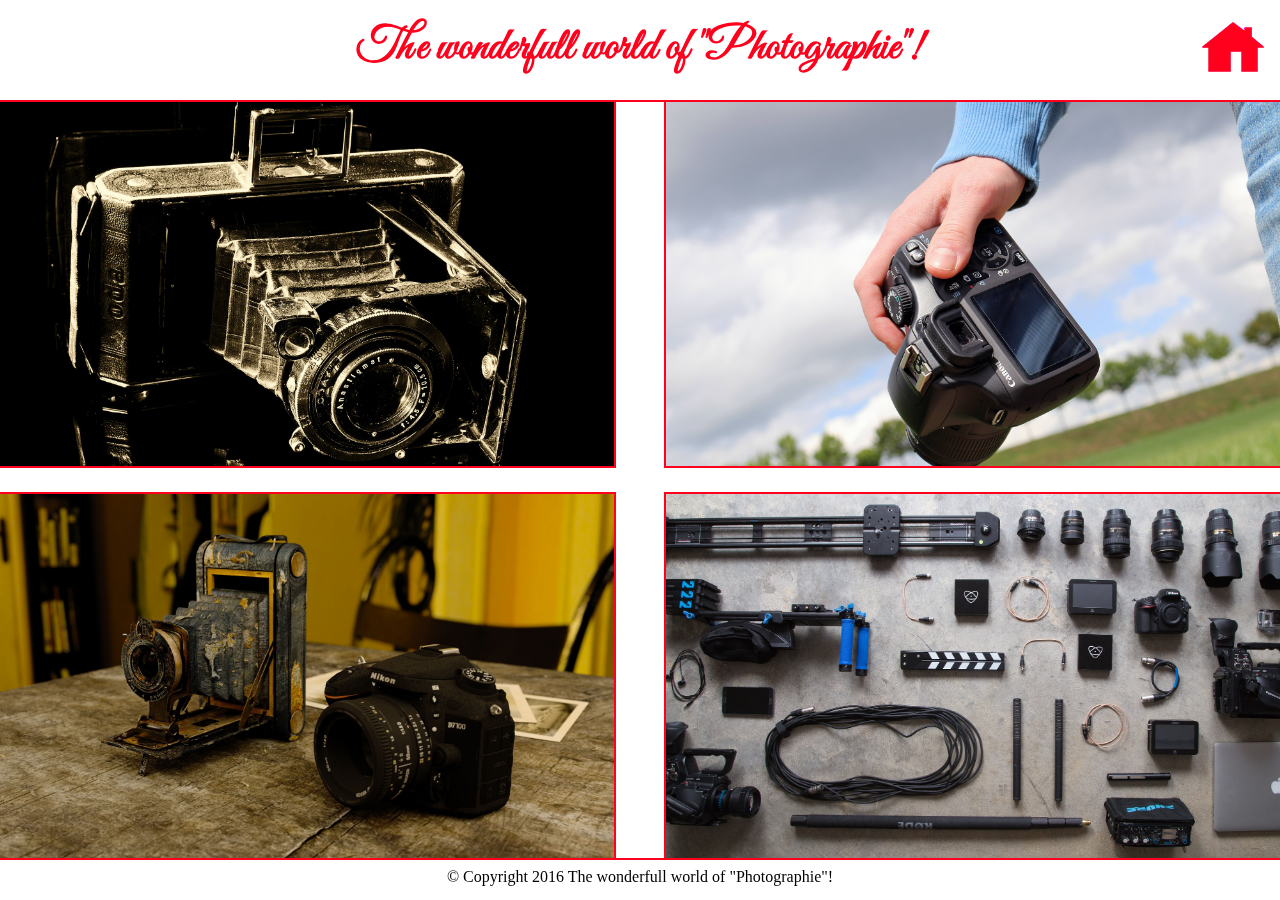
<file: index.html>
<!DOCTYPE html>
<html>
    <head>
        <meta charset="utf-8">
        <link rel="stylesheet" href="css/base.css" media="screen" title="no title" charset="utf-8">
        <meta name="viewport" content="width=device-width, initial-scale=1">
        <link href='https://fonts.googleapis.com/css?family=Great+Vibes|Nixie+One' rel='stylesheet' type='text/css'>
        <!--[if lt IE9]>
			<script src="http://html5shiv.googlecode.com/svn/trunk/html5.js"></script>
		<![endif]-->
        <title>Template1</title>
    </head>
    <body>
        <div id="page">
            <header>
                <div id="header">
                    <div class="leTitre">
                        <h1>The wonderfull world of "Photographie"!</h1>
                        <div id="home">
                        </div>
                    </div>
                </div>
            </header>
            <div class="center">
                <section id="topLeft">
                    <div class="histoir">
                    </div>
                        <div class="bgTL">
                                <div class="title">
                                    <h2 class="">l'histoire de la photographie</h2>
                                </div>
                                <img src="image/cameraV2.jpg" alt="" class="TLimgR"/>
                                    <p>Sed nunc risus, tincidunt vitae placerat sit amet, ultrices at lorem. Duis et dui vitae lorem volutpat faucibus. Vestibulum dictum dui eget sem dignissim varius. Nullam laoreet risus sit amet purus vestibulum a interdum nulla venenatis. Aliquam convallis adipiscing malesuada.
                                        Quisque felis diam, tincidunt sed molestie ac, pellentesque in diam. Aenean est arcu, condimentum quis mattis non, tempus sed turpis. Nullam nisl eros, iaculis vitae dignissim id, pharetra ut lectus. Ut blandit, mauris vitae ultricies consequat, dui nunc faucibus dolor,
                                        et euismod ipsum ante eget quam.Sed nunc risus, tincidunt vitae placerat sit amet, ultrices at lorem. Duis et dui vitae lorem volutpat faucibus. Vestibulum dictum dui eget sem dignissim varius. Nullam laoreet risus sit amet purus vestibulum a interdum nulla venenatis. Aliquam convallis adipiscing malesuada.
                                        Quisque felis diam, tincidunt sed molestie ac, pellentesque in diam. Aenean est arcu, condimentum quis mattis non, tempus sed turpis. Nullam nisl eros, iaculis vitae dignissim id, pharetra ut lectus. Ut blandit, mauris vitae ultricies consequat, dui nunc faucibus dolor,
                                        et euismod ipsum ante eget quam. Ut ligula tortor, interdum sit amet aliquam et, rutrum sodales lacus.</p>
                                <img src="image/cameraV3.jpg" alt="" class="TLimgL"/>
                                    <p>Sed nunc risus, tincidunt vitae placerat sit amet, ultrices at lorem. Duis et dui vitae lorem volutpat faucibus. Vestibulum dictum dui eget sem dignissim varius. Nullam laoreet risus sit amet purus vestibulum a interdum nulla venenatis. Aliquam convallis adipiscing malesuada.
                                        Quisque felis diam, tincidunt sed molestie ac, pellentesque in diam. Aenean est arcu, condimentum quis mattis non, tempus sed turpis. Nullam nisl eros, iaculis vitae dignissim id, pharetra ut lectus. Ut blandit, mauris vitae ultricies consequat, dui nunc faucibus dolor,
                                        et euismod ipsum ante eget quam.Sed nunc risus, tincidunt vitae placerat sit amet, ultrices at lorem. Duis et dui vitae lorem volutpat faucibus. Vestibulum dictum dui eget sem dignissim varius. Nullam laoreet risus sit amet purus vestibulum a interdum nulla venenatis. Aliquam convallis adipiscing malesuada.
                                        Quisque felis diam, tincidunt sed molestie ac, pellentesque in diam. Aenean est arcu, condimentum quis mattis non, tempus sed turpis. Nullam nisl eros, iaculis vitae dignissim id, pharetra ut lectus. Ut blandit, mauris vitae ultricies consequat, dui nunc faucibus dolor,
                                        et euismod ipsum ante eget quam. Ut ligula tortor, interdum sit amet aliquam et, rutrum sodales lacus.</p>
                                <img src="image/cameraV4.jpg" alt="" class="TLimgR"/>
                                    <p>Sed nunc risus, tincidunt vitae placerat sit amet, ultrices at lorem. Duis et dui vitae lorem volutpat faucibus. Vestibulum dictum dui eget sem dignissim varius. Nullam laoreet risus sit amet purus vestibulum a interdum nulla venenatis. Aliquam convallis adipiscing malesuada.
                                        Quisque felis diam, tincidunt sed molestie ac, pellentesque in diam. Aenean est arcu, condimentum quis mattis non, tempus sed turpis. Nullam nisl eros, iaculis vitae dignissim id, pharetra ut lectus. Ut blandit, mauris vitae ultricies consequat, dui nunc faucibus dolor,
                                        et euismod ipsum ante eget quam. Ut ligula tortor, interdum sit amet aliquam et, rutrum sodales lacus.</p>
                        </div>
                </section>
                <section id="topRight">
                    <div class="paysage">
                    </div>
                        <div class="bgTR">
                            <div class="title">
                            <h2>la photographie de paysage</h2>
                            </div>
                            <p>Sed nunc risus, tincidunt vitae placerat sit amet, ultrices at lorem. Duis et dui vitae lorem volutpat faucibus. Vestibulum dictum dui eget sem dignissim varius. Nullam laoreet risus sit amet purus vestibulum a interdum nulla venenatis. Aliquam convallis adipiscing malesuada.
                                Quisque felis diam, tincidunt sed molestie ac, pellentesque in diam. Aenean est arcu, condimentum quis mattis non, tempus sed turpis. Nullam nisl eros, iaculis vitae dignissim id, pharetra ut lectus. Ut blandit, mauris vitae ultricies consequat, dui nunc faucibus dolor,
                                et euismod ipsum ante eget quam. Ut ligula tortor, interdum sit amet aliquam et, rutrum sodales lacus.
                                Sed nunc risus, tincidunt vitae placerat sit amet, ultrices at lorem. Duis et dui vitae lorem volutpat faucibus. Vestibulum dictum dui eget sem dignissim varius. Nullam laoreet risus sit amet purus vestibulum a interdum nulla venenatis. Aliquam convallis adipiscing malesuada.
                                Quisque felis diam, tincidunt sed molestie ac, pellentesque in diam. Aenean est arcu, condimentum quis mattis non, tempus sed turpis. Nullam nisl eros, iaculis vitae dignissim id, pharetra ut lectus. Ut blandit, mauris vitae ultricies consequat, dui nunc faucibus dolor,
                                et euismod ipsum ante eget quam. Ut ligula tortor, interdum sit amet aliquam et, rutrum sodales lacus.</p>
                            <div class="title">
                            <img src="image/cameraPaysage1.jpg" alt="" class="TRimg"/>
                            </div>
                            <p>Sed nunc risus, tincidunt vitae placerat sit amet, ultrices at lorem. Duis et dui vitae lorem volutpat faucibus. Vestibulum dictum dui eget sem dignissim varius. Nullam laoreet risus sit amet purus vestibulum a interdum nulla venenatis. Aliquam convallis adipiscing malesuada.
                                Quisque felis diam, tincidunt sed molestie ac, pellentesque in diam. Aenean est arcu, condimentum quis mattis non, tempus sed turpis. Nullam nisl eros, iaculis vitae dignissim id, pharetra ut lectus. Ut blandit, mauris vitae ultricies consequat, dui nunc faucibus dolor,
                                et euismod ipsum ante eget quam. Ut ligula tortor, interdum sit amet aliquam et, rutrum sodales lacus.
                                Sed nunc risus, tincidunt vitae placerat sit amet, interdum sit amet aliquam et, rutrum sodales lacus.</p>
                            <div class="title">
                            <img src="image/cameraPaysage2.jpg" alt="" class="TRimg"/>
                            </div>
                            <p>Sed nunc risus, tincidunt vitae placerat sit amet, ultrices at lorem. Duis et dui vitae lorem volutpat faucibus. Vestibulum dictum dui eget sem dignissim varius. Nullam laoreet risus sit amet purus vestibulum a interdum nulla venenatis. Aliquam convallis adipiscing malesuada.</p>
                        </div>
                </section>
                <section id="bottomLeft">
                    <div class="today">
                    </div>
                        <div class="bgBL">
                            <div class="title">
                            <h2>photographie d'aujourd'hui</h2>
                            <h3>Cellphones</h3>
                            </div>
                            <img src="image/cellphone1.jpg" alt="" class="cellphone1" />
                            <p>Sed nunc risus, tincidunt vitae placerat sit amet, ultrices at lorem. Duis et dui vitae lorem volutpat faucibus. Vestibulum dictum dui eget sem dignissim varius. Nullam laoreet risus sit amet purus vestibulum a interdum nulla venenatis. Aliquam convallis adipiscing malesuada.
                                Quisque felis diam, tincidunt sed molestie ac, pellentesque in diam. Aenean est arcu, condimentum quis mattis non, tempus sed turpis. Nullam nisl eros, iaculis vitae dignissim id, pharetra ut lectus. Ut blandit, mauris vitae ultricies consequat, dui nunc faucibus dolor,
                                et euismod ipsum ante eget quam. Ut ligula tortor, interdum sit amet aliquam et, rutrum sodales lacus.
                                Sed nunc risus, tincidunt vitae placerat sit amet, interdum sit amet aliquam et, rutrum sodales lacus.</p>
                            <img src="image/cellphone2.jpg" alt="" class="cellphone2" />
                            <p>Sed nunc risus, tincidunt vitae placerat sit amet, ultrices at lorem. Duis et dui vitae lorem volutpat faucibus. Vestibulum dictum dui eget sem dignissim varius. Nullam laoreet risus sit amet purus vestibulum a interdum nulla venenatis. Aliquam convallis adipiscing malesuada.
                                Quisque felis diam, tincidunt sed molestie ac, pellentesque in diam. Aenean est arcu, condimentum quis mattis non, tempus sed turpis. Nullam nisl eros, iaculis vitae dignissim id, pharetra ut lectus. Ut blandit, mauris vitae ultricies consequat, dui nunc faucibus dolor,
                                et euismod ipsum ante eget quam. Ut ligula tortor, interdum sit amet aliquam et, rutrum sodales lacus.
                                Sed nunc risus, tincidunt vitae placerat sit amet, interdum sit amet aliquam et, rutrum sodales lacus.</p>
                            <div class="title">
                            <h3>GoPro</h3>
                            </div>
                            <img src="image/gopro1.jpg" alt="" class="gopro" />
                            <p>Sed nunc risus, tincidunt vitae placerat sit amet, ultrices at lorem. Duis et dui vitae lorem volutpat faucibus. Vestibulum dictum dui eget sem dignissim varius. Nullam laoreet risus sit amet purus vestibulum a interdum nulla venenatis. Aliquam convallis adipiscing malesuada.
                                Quisque felis diam, tincidunt sed molestie ac, pellentesque in diam. Aenean est arcu, condimentum quis mattis non, tempus sed turpis. Nullam nisl eros, iaculis vitae dignissim id, pharetra ut lectus. Ut blandit, mauris vitae ultricies consequat, dui nunc faucibus dolor,
                                et euismod ipsum ante eget quam. Ut ligula tortor, interdum sit amet aliquam et, rutrum sodales lacus.
                                Sed nunc risus, tincidunt vitae placerat sit amet, interdum sit amet aliquam et, rutrum sodales lacus.</p>
                            <div class="title">
                            <h3>Drone</h3>
                            </div>
                            <img src="image/droneUp.jpg" alt="" class="droneUp" />
                            <p>Sed nunc risus, tincidunt vitae placerat sit amet, ultrices at lorem. Duis et dui vitae lorem volutpat faucibus. Vestibulum dictum dui eget sem dignissim varius. Nullam laoreet risus sit amet purus vestibulum a interdum nulla venenatis. Aliquam convallis adipiscing malesuada.
                                Quisque felis diam, tincidunt sed molestie ac, pellentesque in diam. Aenean est arcu, condimentum quis mattis non, tempus sed turpis. Nullam nisl eros, iaculis vitae dignissim id, pharetra ut lectus. Ut blandit, mauris vitae ultricies consequat, dui nunc faucibus dolor,
                                et euismod ipsum ante eget quam. Ut ligula tortor, interdum sit amet aliquam et, rutrum sodales lacus.
                                Sed nunc risus, tincidunt vitae placerat sit amet, ultrices at lorem. Duis et dui vitae lorem volutpat faucibus. Vestibulum dictum dui eget sem dignissim varius. Nullam laoreet risus sit amet purus vestibulum a interdum nulla venenatis. Aliquam convallis adipiscing malesuada.
                                Quisque felis diam, tincidunt sed molestie ac, pellentesque in diam. Aenean est arcu, condimentum quis mattis non, tempus sed turpis. Nullam nisl eros, iaculis vitae dignissim id, pharetra ut lectus. Ut blandit, mauris vitae ultricies consequat, dui nunc faucibus dolor,
                                et euismod ipsum ante eget quam. Ut ligula tortor, interdum sit amet aliquam et, rutrum sodales lacus.
                                Sed nunc risus, tincidunt vitae placerat sit amet, interdum sit amet aliquam et, rutrum sodales lacus.</p>
                            <img src="image/droneDown.jpg" alt="" class="droneDown" />
                            <p>Sed nunc risus, tincidunt vitae placerat sit amet, ultrices at lorem. Duis et dui vitae lorem volutpat faucibus. Vestibulum dictum dui eget sem dignissim varius. Nullam laoreet risus sit amet purus vestibulum a interdum nulla venenatis. Aliquam convallis adipiscing malesuada.
                                Quisque felis diam, tincidunt sed molestie ac, pellentesque in diam. Aenean est arcu, condimentum quis mattis non, tempus sed turpis. Nullam nisl eros, iaculis vitae dignissim id, pharetra ut lectus. Ut blandit, mauris vitae ultricies consequat, dui nunc faucibus dolor,
                                et euismod ipsum ante eget quam. Ut ligula tortor, interdum sit amet aliquam et, rutrum sodales lacus.
                                Sed nunc risus, tincidunt vitae placerat sit amet, ultrices at lorem. Duis et dui vitae lorem volutpat faucibus. Vestibulum dictum dui eget sem dignissim varius. Nullam laoreet risus sit amet purus vestibulum a interdum nulla venenatis. Aliquam convallis adipiscing malesuada.
                                Quisque felis diam, tincidunt sed molestie ac, pellentesque in diam. Aenean est arcu, condimentum quis mattis non, tempus sed turpis. Nullam nisl eros, iaculis vitae dignissim id, pharetra ut lectus. Ut blandit, mauris vitae ultricies consequat, dui nunc faucibus dolor,
                                et euismod ipsum ante eget quam. Ut ligula tortor, interdum sit amet aliquam et, rutrum sodales lacus.
                                Sed nunc risus, tincidunt vitae placerat sit amet, interdum sit amet aliquam et, rutrum sodales lacus.</p>

                        </div>
                </section>
                <section id="bottomRight">
                    <div class="material">
                    </div>
                        <div class="bgBR">
                            <div class="title">
                            <h2>le Materiel</h2>
                            </div>
                            <p>
                                Quisque felis diam, tincidunt sed molestie ac, pellentesque in diam. Aenean est arcu, condimentum quis mattis non, tempus sed turpis. Nullam nisl eros, iaculis vitae dignissim id, pharetra ut lectus. Ut blandit, mauris vitae ultricies consequat, dui nunc faucibus dolor,
                                et euismod ipsum ante eget quam. Ut ligula tortor, interdum sit amet aliquam et, rutrum sodales lacus.
                                Sed nunc risus, tincidunt vitae placerat sit amet, ultrices at lorem. Duis et dui vitae lorem volutpat faucibus. Vestibulum dictum dui eget sem dignissim varius. Nullam laoreet risus sit amet purus vestibulum a interdum nulla venenatis. Aliquam convallis adipiscing malesuada.
                                Quisque felis diam, tincidunt sed molestie ac, pellentesque in diam. Aenean est arcu, condimentum quis mattis non, tempus sed turpis. Nullam nisl eros, iaculis vitae dignissim id, pharetra ut lectus. Ut blandit, mauris vitae ultricies consequat, dui nunc faucibus dolor,
                                et euismod ipsum ante eget quam. Ut ligula tortor, interdum sit amet aliquam et, rutrum sodales lacus.
                                Sed nunc risus
                            </p>
                            <div class="equipement1">

                            </div>
                            <p>
                                Quisque felis diam, tincidunt sed molestie ac, pellentesque in diam. Aenean est arcu, condimentum quis mattis non, tempus sed turpis. Nullam nisl eros, iaculis vitae dignissim id, pharetra ut lectus. Ut blandit, mauris vitae ultricies consequat, dui nunc faucibus dolor,
                                et euismod ipsum ante eget quam. Ut ligula tortor, interdum sit amet aliquam et, rutrum sodales lacus.
                                Sed nunc risus, tincidunt vitae placerat sit amet, ultrices at lorem. Duis et dui vitae lorem volutpat faucibus. Vestibulum dictum dui eget sem dignissim varius. Nullam laoreet risus sit amet purus vestibulum a interdum nulla venenatis. Aliquam convallis adipiscing malesuada.
                                Quisque felis diam, tincidunt sed molestie ac, pellentesque in diam. Aenean est arcu, condimentum quis mattis non, tempus sed turpis. Nullam nisl eros, iaculis vitae dignissim id, pharetra ut lectus. Ut blandit, mauris vitae ultricies consequat, dui nunc faucibus dolor,
                                et euismod ipsum ante eget quam. Ut ligula tortor, interdum sit amet aliquam et, rutrum sodales lacus.
                                Sed nunc risusQuisque felis diam, tincidunt sed molestie ac, pellentesque in diam. Aenean est arcu, condimentum quis mattis non, tempus sed turpis. Nullam nisl eros, iaculis vitae dignissim id, pharetra ut lectus. Ut blandit, mauris vitae ultricies consequat, dui nunc faucibus dolor,
                                et euismod ipsum ante eget quam. Ut ligula tortor, interdum sit amet aliquam et, rutrum sodales lacus.
                                Sed nunc risus, tincidunt vitae placerat sit amet, ultrices at lorem. Duis et dui vitae lorem volutpat faucibus. Vestibulum dictum dui eget sem dignissim varius. Nullam laoreet risus sit amet purus vestibulum a interdum nulla venenatis. Aliquam convallis adipiscing malesuada.
                                Quisque felis diam, tincidunt sed molestie ac, pellentesque in diam. Aenean est arcu, condimentum quis mattis non, tempus sed turpis. Nullam nisl eros, iaculis vitae dignissim id, pharetra ut lectus. Ut blandit, mauris vitae ultricies consequat, dui nunc faucibus dolor,
                                et euismod ipsum ante eget quam. Ut ligula tortor, interdum sit amet aliquam et, rutrum sodales lacus.
                                Sed nunc risus
                            </p>
                            <div class="equipement2">

                            </div>
                            <p>
                                Quisque felis diam, tincidunt sed molestie ac, pellentesque in diam. Aenean est arcu, condimentum quis mattis non, tempus sed turpis. Nullam nisl eros, iaculis vitae dignissim id, pharetra ut lectus. Ut blandit, mauris vitae ultricies consequat, dui nunc faucibus dolor,
                                et euismod ipsum ante eget quam. Ut ligula tortor, interdum sit amet aliquam et, rutrum sodales lacus.
                                Sed nunc risus, tincidunt vitae placerat sit amet, ultrices at lorem. Duis et dui vitae lorem volutpat faucibus. Vestibulum dictum dui eget sem dignissim varius. Nullam laoreet risus sit amet purus vestibulum a interdum nulla venenatis. Aliquam convallis adipiscing malesuada.
                                Quisque felis diam, tincidunt sed molestie ac, pellentesque in diam. Aenean est arcu, condimentum quis mattis non, tempus sed turpis. Nullam nisl eros, iaculis vitae dignissim id, pharetra ut lectus. Ut blandit, mauris vitae ultricies consequat, dui nunc faucibus dolor,
                                et euismod ipsum ante eget quam. Ut ligula tortor, interdum sit amet aliquam et, rutrum sodales lacus.
                                Sed nunc risus
                            </p>
                        </div>
                </section>
            </div>
            <footer>
                <div class="copyRight">
                    <p class="CR">
                        © Copyright 2016 The wonderfull world of "Photographie"!
                    </p>
                </div>
            </footer>
        </div>
        <!--<script src="https://code.jquery.com/jquery-1.12.3.js" integrity="sha256-1XMpEtA4eKXNNpXcJ1pmMPs8JV+nwLdEqwiJeCQEkyc=" crossorigin="anonymous"></script>-->
        <script src="js/jquery-1.12.3.min.js"> </script>
       <script src="js/template1.js"> </script>
    </body>
</html>
</file>
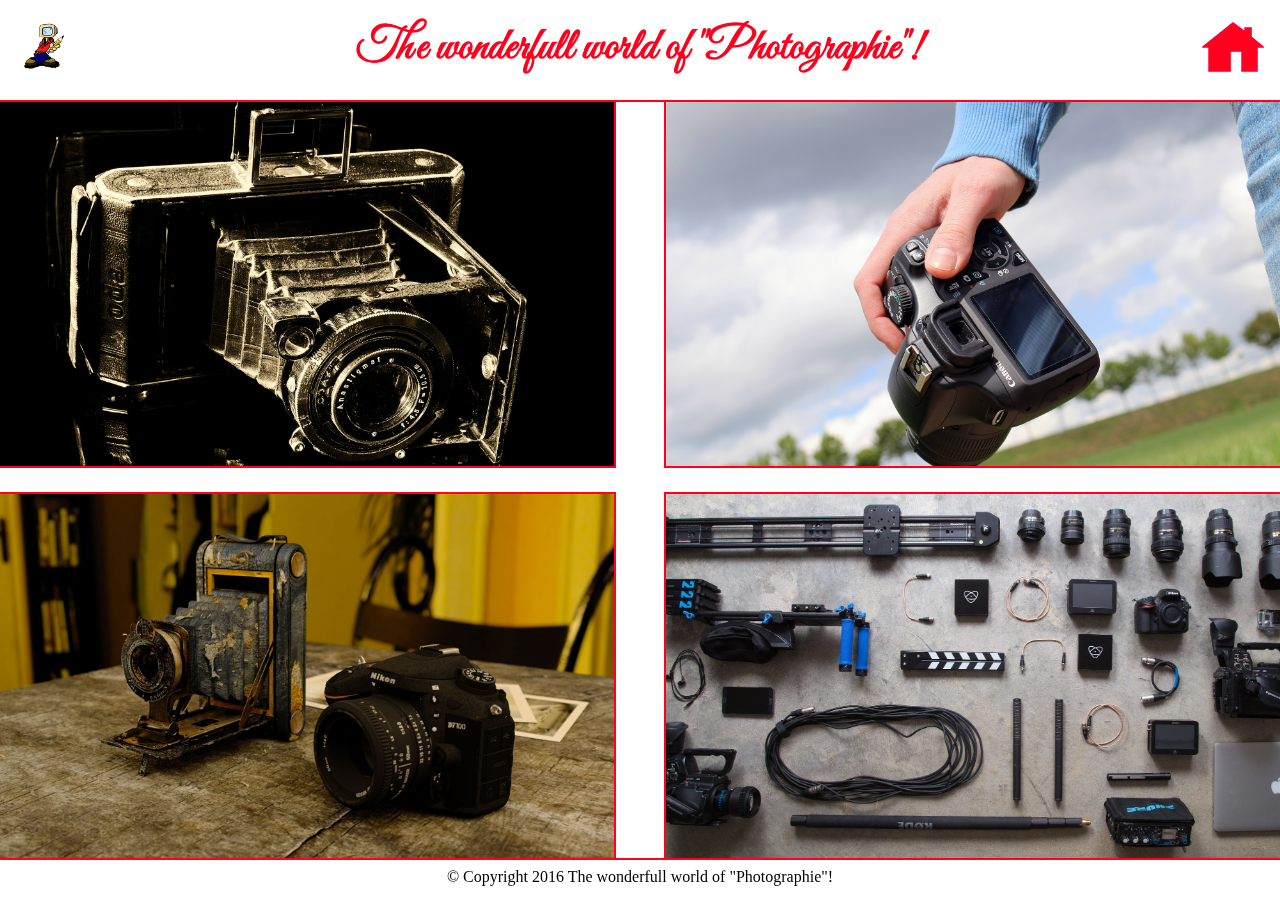
<file: temp.html>
<!DOCTYPE html>
<html>
    <head>
        <meta charset="utf-8">
        <link rel="stylesheet" href="css/temp.css" media="screen" title="no title" charset="utf-8">
        <meta name="viewport" content="width=device-width, initial-scale=1">
        <link href='https://fonts.googleapis.com/css?family=Great+Vibes|Nixie+One' rel='stylesheet' type='text/css'>
        <!--[if lt IE9]>
			<script src="http://html5shiv.googlecode.com/svn/trunk/html5.js"></script>
		<![endif]-->
        <title>Template1</title>
    </head>
    <body>
        <div id="page">
            <header>
                <div id="header">
                    <div class="leTitre">
                        <div id="danyweis">
                        </div>
                        <h1>The wonderfull world of "Photographie"!</h1>
                        <div id="home">
                        </div>
                    </div>
                </div>
            </header>
            <div class="center">
                <section id="topLeft">
                    <div class="histoir">
                    </div>
                        <div class="bgTL">
                                <div class="title">
                                    <h2 class="">l'histoire de la photographie</h2>
                                </div>
                                <img src="image/cameraV2.jpg" alt="" class="TLimgR"/>
                                    <p>Sed nunc risus, tincidunt vitae placerat sit amet, ultrices at lorem. Duis et dui vitae lorem volutpat faucibus. Vestibulum dictum dui eget sem dignissim varius. Nullam laoreet risus sit amet purus vestibulum a interdum nulla venenatis. Aliquam convallis adipiscing malesuada.
                                        Quisque felis diam, tincidunt sed molestie ac, pellentesque in diam. Aenean est arcu, condimentum quis mattis non, tempus sed turpis. Nullam nisl eros, iaculis vitae dignissim id, pharetra ut lectus. Ut blandit, mauris vitae ultricies consequat, dui nunc faucibus dolor,
                                        et euismod ipsum ante eget quam.Sed nunc risus, tincidunt vitae placerat sit amet, ultrices at lorem. Duis et dui vitae lorem volutpat faucibus. Vestibulum dictum dui eget sem dignissim varius. Nullam laoreet risus sit amet purus vestibulum a interdum nulla venenatis. Aliquam convallis adipiscing malesuada.
                                        Quisque felis diam, tincidunt sed molestie ac, pellentesque in diam. Aenean est arcu, condimentum quis mattis non, tempus sed turpis. Nullam nisl eros, iaculis vitae dignissim id, pharetra ut lectus. Ut blandit, mauris vitae ultricies consequat, dui nunc faucibus dolor,
                                        et euismod ipsum ante eget quam. Ut ligula tortor, interdum sit amet aliquam et, rutrum sodales lacus.</p>
                                <img src="image/cameraV3.jpg" alt="" class="TLimgL"/>
                                    <p>Sed nunc risus, tincidunt vitae placerat sit amet, ultrices at lorem. Duis et dui vitae lorem volutpat faucibus. Vestibulum dictum dui eget sem dignissim varius. Nullam laoreet risus sit amet purus vestibulum a interdum nulla venenatis. Aliquam convallis adipiscing malesuada.
                                        Quisque felis diam, tincidunt sed molestie ac, pellentesque in diam. Aenean est arcu, condimentum quis mattis non, tempus sed turpis. Nullam nisl eros, iaculis vitae dignissim id, pharetra ut lectus. Ut blandit, mauris vitae ultricies consequat, dui nunc faucibus dolor,
                                        et euismod ipsum ante eget quam.Sed nunc risus, tincidunt vitae placerat sit amet, ultrices at lorem. Duis et dui vitae lorem volutpat faucibus. Vestibulum dictum dui eget sem dignissim varius. Nullam laoreet risus sit amet purus vestibulum a interdum nulla venenatis. Aliquam convallis adipiscing malesuada.
                                        Quisque felis diam, tincidunt sed molestie ac, pellentesque in diam. Aenean est arcu, condimentum quis mattis non, tempus sed turpis. Nullam nisl eros, iaculis vitae dignissim id, pharetra ut lectus. Ut blandit, mauris vitae ultricies consequat, dui nunc faucibus dolor,
                                        et euismod ipsum ante eget quam. Ut ligula tortor, interdum sit amet aliquam et, rutrum sodales lacus.</p>
                                <img src="image/cameraV4.jpg" alt="" class="TLimgR"/>
                                    <p>Sed nunc risus, tincidunt vitae placerat sit amet, ultrices at lorem. Duis et dui vitae lorem volutpat faucibus. Vestibulum dictum dui eget sem dignissim varius. Nullam laoreet risus sit amet purus vestibulum a interdum nulla venenatis. Aliquam convallis adipiscing malesuada.
                                        Quisque felis diam, tincidunt sed molestie ac, pellentesque in diam. Aenean est arcu, condimentum quis mattis non, tempus sed turpis. Nullam nisl eros, iaculis vitae dignissim id, pharetra ut lectus. Ut blandit, mauris vitae ultricies consequat, dui nunc faucibus dolor,
                                        et euismod ipsum ante eget quam. Ut ligula tortor, interdum sit amet aliquam et, rutrum sodales lacus.</p>
                        </div>
                </section>
                <section id="topRight">
                    <div class="paysage">
                    </div>
                        <div class="bgTR">
                            <div class="title">
                            <h2>la photographie de paysage</h2>
                            </div>
                            <p>Sed nunc risus, tincidunt vitae placerat sit amet, ultrices at lorem. Duis et dui vitae lorem volutpat faucibus. Vestibulum dictum dui eget sem dignissim varius. Nullam laoreet risus sit amet purus vestibulum a interdum nulla venenatis. Aliquam convallis adipiscing malesuada.
                                Quisque felis diam, tincidunt sed molestie ac, pellentesque in diam. Aenean est arcu, condimentum quis mattis non, tempus sed turpis. Nullam nisl eros, iaculis vitae dignissim id, pharetra ut lectus. Ut blandit, mauris vitae ultricies consequat, dui nunc faucibus dolor,
                                et euismod ipsum ante eget quam. Ut ligula tortor, interdum sit amet aliquam et, rutrum sodales lacus.
                                Sed nunc risus, tincidunt vitae placerat sit amet, ultrices at lorem. Duis et dui vitae lorem volutpat faucibus. Vestibulum dictum dui eget sem dignissim varius. Nullam laoreet risus sit amet purus vestibulum a interdum nulla venenatis. Aliquam convallis adipiscing malesuada.
                                Quisque felis diam, tincidunt sed molestie ac, pellentesque in diam. Aenean est arcu, condimentum quis mattis non, tempus sed turpis. Nullam nisl eros, iaculis vitae dignissim id, pharetra ut lectus. Ut blandit, mauris vitae ultricies consequat, dui nunc faucibus dolor,
                                et euismod ipsum ante eget quam. Ut ligula tortor, interdum sit amet aliquam et, rutrum sodales lacus.</p>
                            <div class="title">
                            <img src="image/cameraPaysage1.jpg" alt="" class="TRimg"/>
                            </div>
                            <p>Sed nunc risus, tincidunt vitae placerat sit amet, ultrices at lorem. Duis et dui vitae lorem volutpat faucibus. Vestibulum dictum dui eget sem dignissim varius. Nullam laoreet risus sit amet purus vestibulum a interdum nulla venenatis. Aliquam convallis adipiscing malesuada.
                                Quisque felis diam, tincidunt sed molestie ac, pellentesque in diam. Aenean est arcu, condimentum quis mattis non, tempus sed turpis. Nullam nisl eros, iaculis vitae dignissim id, pharetra ut lectus. Ut blandit, mauris vitae ultricies consequat, dui nunc faucibus dolor,
                                et euismod ipsum ante eget quam. Ut ligula tortor, interdum sit amet aliquam et, rutrum sodales lacus.
                                Sed nunc risus, tincidunt vitae placerat sit amet, interdum sit amet aliquam et, rutrum sodales lacus.</p>
                            <div class="title">
                            <img src="image/cameraPaysage2.jpg" alt="" class="TRimg"/>
                            </div>
                            <p>Sed nunc risus, tincidunt vitae placerat sit amet, ultrices at lorem. Duis et dui vitae lorem volutpat faucibus. Vestibulum dictum dui eget sem dignissim varius. Nullam laoreet risus sit amet purus vestibulum a interdum nulla venenatis. Aliquam convallis adipiscing malesuada.</p>
                        </div>
                </section>
                <section id="bottomLeft">
                    <div class="today">
                    </div>
                        <div class="bgBL">
                            <div class="title">
                            <h2>photographie d'aujourd'hui</h2>
                            <h3>Cellphones</h3>
                            </div>
                            <img src="image/cellphone1.jpg" alt="" class="cellphone1" />
                            <p>Sed nunc risus, tincidunt vitae placerat sit amet, ultrices at lorem. Duis et dui vitae lorem volutpat faucibus. Vestibulum dictum dui eget sem dignissim varius. Nullam laoreet risus sit amet purus vestibulum a interdum nulla venenatis. Aliquam convallis adipiscing malesuada.
                                Quisque felis diam, tincidunt sed molestie ac, pellentesque in diam. Aenean est arcu, condimentum quis mattis non, tempus sed turpis. Nullam nisl eros, iaculis vitae dignissim id, pharetra ut lectus. Ut blandit, mauris vitae ultricies consequat, dui nunc faucibus dolor,
                                et euismod ipsum ante eget quam. Ut ligula tortor, interdum sit amet aliquam et, rutrum sodales lacus.
                                Sed nunc risus, tincidunt vitae placerat sit amet, interdum sit amet aliquam et, rutrum sodales lacus.</p>
                            <img src="image/cellphone2.jpg" alt="" class="cellphone2" />
                            <p>Sed nunc risus, tincidunt vitae placerat sit amet, ultrices at lorem. Duis et dui vitae lorem volutpat faucibus. Vestibulum dictum dui eget sem dignissim varius. Nullam laoreet risus sit amet purus vestibulum a interdum nulla venenatis. Aliquam convallis adipiscing malesuada.
                                Quisque felis diam, tincidunt sed molestie ac, pellentesque in diam. Aenean est arcu, condimentum quis mattis non, tempus sed turpis. Nullam nisl eros, iaculis vitae dignissim id, pharetra ut lectus. Ut blandit, mauris vitae ultricies consequat, dui nunc faucibus dolor,
                                et euismod ipsum ante eget quam. Ut ligula tortor, interdum sit amet aliquam et, rutrum sodales lacus.
                                Sed nunc risus, tincidunt vitae placerat sit amet, interdum sit amet aliquam et, rutrum sodales lacus.</p>
                            <div class="title">
                            <h3>GoPro</h3>
                            </div>
                            <img src="image/gopro1.jpg" alt="" class="gopro" />
                            <p>Sed nunc risus, tincidunt vitae placerat sit amet, ultrices at lorem. Duis et dui vitae lorem volutpat faucibus. Vestibulum dictum dui eget sem dignissim varius. Nullam laoreet risus sit amet purus vestibulum a interdum nulla venenatis. Aliquam convallis adipiscing malesuada.
                                Quisque felis diam, tincidunt sed molestie ac, pellentesque in diam. Aenean est arcu, condimentum quis mattis non, tempus sed turpis. Nullam nisl eros, iaculis vitae dignissim id, pharetra ut lectus. Ut blandit, mauris vitae ultricies consequat, dui nunc faucibus dolor,
                                et euismod ipsum ante eget quam. Ut ligula tortor, interdum sit amet aliquam et, rutrum sodales lacus.
                                Sed nunc risus, tincidunt vitae placerat sit amet, interdum sit amet aliquam et, rutrum sodales lacus.</p>
                            <div class="title">
                            <h3>Drone</h3>
                            </div>
                            <img src="image/droneUp.jpg" alt="" class="droneUp" />
                            <p>Sed nunc risus, tincidunt vitae placerat sit amet, ultrices at lorem. Duis et dui vitae lorem volutpat faucibus. Vestibulum dictum dui eget sem dignissim varius. Nullam laoreet risus sit amet purus vestibulum a interdum nulla venenatis. Aliquam convallis adipiscing malesuada.
                                Quisque felis diam, tincidunt sed molestie ac, pellentesque in diam. Aenean est arcu, condimentum quis mattis non, tempus sed turpis. Nullam nisl eros, iaculis vitae dignissim id, pharetra ut lectus. Ut blandit, mauris vitae ultricies consequat, dui nunc faucibus dolor,
                                et euismod ipsum ante eget quam. Ut ligula tortor, interdum sit amet aliquam et, rutrum sodales lacus.
                                Sed nunc risus, tincidunt vitae placerat sit amet, ultrices at lorem. Duis et dui vitae lorem volutpat faucibus. Vestibulum dictum dui eget sem dignissim varius. Nullam laoreet risus sit amet purus vestibulum a interdum nulla venenatis. Aliquam convallis adipiscing malesuada.
                                Quisque felis diam, tincidunt sed molestie ac, pellentesque in diam. Aenean est arcu, condimentum quis mattis non, tempus sed turpis. Nullam nisl eros, iaculis vitae dignissim id, pharetra ut lectus. Ut blandit, mauris vitae ultricies consequat, dui nunc faucibus dolor,
                                et euismod ipsum ante eget quam. Ut ligula tortor, interdum sit amet aliquam et, rutrum sodales lacus.
                                Sed nunc risus, tincidunt vitae placerat sit amet, interdum sit amet aliquam et, rutrum sodales lacus.</p>
                            <img src="image/droneDown.jpg" alt="" class="droneDown" />
                            <p>Sed nunc risus, tincidunt vitae placerat sit amet, ultrices at lorem. Duis et dui vitae lorem volutpat faucibus. Vestibulum dictum dui eget sem dignissim varius. Nullam laoreet risus sit amet purus vestibulum a interdum nulla venenatis. Aliquam convallis adipiscing malesuada.
                                Quisque felis diam, tincidunt sed molestie ac, pellentesque in diam. Aenean est arcu, condimentum quis mattis non, tempus sed turpis. Nullam nisl eros, iaculis vitae dignissim id, pharetra ut lectus. Ut blandit, mauris vitae ultricies consequat, dui nunc faucibus dolor,
                                et euismod ipsum ante eget quam. Ut ligula tortor, interdum sit amet aliquam et, rutrum sodales lacus.
                                Sed nunc risus, tincidunt vitae placerat sit amet, ultrices at lorem. Duis et dui vitae lorem volutpat faucibus. Vestibulum dictum dui eget sem dignissim varius. Nullam laoreet risus sit amet purus vestibulum a interdum nulla venenatis. Aliquam convallis adipiscing malesuada.
                                Quisque felis diam, tincidunt sed molestie ac, pellentesque in diam. Aenean est arcu, condimentum quis mattis non, tempus sed turpis. Nullam nisl eros, iaculis vitae dignissim id, pharetra ut lectus. Ut blandit, mauris vitae ultricies consequat, dui nunc faucibus dolor,
                                et euismod ipsum ante eget quam. Ut ligula tortor, interdum sit amet aliquam et, rutrum sodales lacus.
                                Sed nunc risus, tincidunt vitae placerat sit amet, interdum sit amet aliquam et, rutrum sodales lacus.</p>

                        </div>
                </section>
                <section id="bottomRight">
                    <div class="material">
                    </div>
                        <div class="bgBR">
                            <div class="title">
                            <h2>le Materiel</h2>
                            </div>
                            <p>
                                Quisque felis diam, tincidunt sed molestie ac, pellentesque in diam. Aenean est arcu, condimentum quis mattis non, tempus sed turpis. Nullam nisl eros, iaculis vitae dignissim id, pharetra ut lectus. Ut blandit, mauris vitae ultricies consequat, dui nunc faucibus dolor,
                                et euismod ipsum ante eget quam. Ut ligula tortor, interdum sit amet aliquam et, rutrum sodales lacus.
                                Sed nunc risus, tincidunt vitae placerat sit amet, ultrices at lorem. Duis et dui vitae lorem volutpat faucibus. Vestibulum dictum dui eget sem dignissim varius. Nullam laoreet risus sit amet purus vestibulum a interdum nulla venenatis. Aliquam convallis adipiscing malesuada.
                                Quisque felis diam, tincidunt sed molestie ac, pellentesque in diam. Aenean est arcu, condimentum quis mattis non, tempus sed turpis. Nullam nisl eros, iaculis vitae dignissim id, pharetra ut lectus. Ut blandit, mauris vitae ultricies consequat, dui nunc faucibus dolor,
                                et euismod ipsum ante eget quam. Ut ligula tortor, interdum sit amet aliquam et, rutrum sodales lacus.
                                Sed nunc risus
                            </p>
                            <div class="equipement1">

                            </div>
                            <p>
                                Quisque felis diam, tincidunt sed molestie ac, pellentesque in diam. Aenean est arcu, condimentum quis mattis non, tempus sed turpis. Nullam nisl eros, iaculis vitae dignissim id, pharetra ut lectus. Ut blandit, mauris vitae ultricies consequat, dui nunc faucibus dolor,
                                et euismod ipsum ante eget quam. Ut ligula tortor, interdum sit amet aliquam et, rutrum sodales lacus.
                                Sed nunc risus, tincidunt vitae placerat sit amet, ultrices at lorem. Duis et dui vitae lorem volutpat faucibus. Vestibulum dictum dui eget sem dignissim varius. Nullam laoreet risus sit amet purus vestibulum a interdum nulla venenatis. Aliquam convallis adipiscing malesuada.
                                Quisque felis diam, tincidunt sed molestie ac, pellentesque in diam. Aenean est arcu, condimentum quis mattis non, tempus sed turpis. Nullam nisl eros, iaculis vitae dignissim id, pharetra ut lectus. Ut blandit, mauris vitae ultricies consequat, dui nunc faucibus dolor,
                                et euismod ipsum ante eget quam. Ut ligula tortor, interdum sit amet aliquam et, rutrum sodales lacus.
                                Sed nunc risusQuisque felis diam, tincidunt sed molestie ac, pellentesque in diam. Aenean est arcu, condimentum quis mattis non, tempus sed turpis. Nullam nisl eros, iaculis vitae dignissim id, pharetra ut lectus. Ut blandit, mauris vitae ultricies consequat, dui nunc faucibus dolor,
                                et euismod ipsum ante eget quam. Ut ligula tortor, interdum sit amet aliquam et, rutrum sodales lacus.
                                Sed nunc risus, tincidunt vitae placerat sit amet, ultrices at lorem. Duis et dui vitae lorem volutpat faucibus. Vestibulum dictum dui eget sem dignissim varius. Nullam laoreet risus sit amet purus vestibulum a interdum nulla venenatis. Aliquam convallis adipiscing malesuada.
                                Quisque felis diam, tincidunt sed molestie ac, pellentesque in diam. Aenean est arcu, condimentum quis mattis non, tempus sed turpis. Nullam nisl eros, iaculis vitae dignissim id, pharetra ut lectus. Ut blandit, mauris vitae ultricies consequat, dui nunc faucibus dolor,
                                et euismod ipsum ante eget quam. Ut ligula tortor, interdum sit amet aliquam et, rutrum sodales lacus.
                                Sed nunc risus
                            </p>
                            <div class="equipement2">

                            </div>
                            <p>
                                Quisque felis diam, tincidunt sed molestie ac, pellentesque in diam. Aenean est arcu, condimentum quis mattis non, tempus sed turpis. Nullam nisl eros, iaculis vitae dignissim id, pharetra ut lectus. Ut blandit, mauris vitae ultricies consequat, dui nunc faucibus dolor,
                                et euismod ipsum ante eget quam. Ut ligula tortor, interdum sit amet aliquam et, rutrum sodales lacus.
                                Sed nunc risus, tincidunt vitae placerat sit amet, ultrices at lorem. Duis et dui vitae lorem volutpat faucibus. Vestibulum dictum dui eget sem dignissim varius. Nullam laoreet risus sit amet purus vestibulum a interdum nulla venenatis. Aliquam convallis adipiscing malesuada.
                                Quisque felis diam, tincidunt sed molestie ac, pellentesque in diam. Aenean est arcu, condimentum quis mattis non, tempus sed turpis. Nullam nisl eros, iaculis vitae dignissim id, pharetra ut lectus. Ut blandit, mauris vitae ultricies consequat, dui nunc faucibus dolor,
                                et euismod ipsum ante eget quam. Ut ligula tortor, interdum sit amet aliquam et, rutrum sodales lacus.
                                Sed nunc risus
                            </p>
                        </div>
                </section>
            </div>
            <footer>
                <div class="copyRight">
                    <p class="CR">
                        © Copyright 2016 The wonderfull world of "Photographie"!
                    </p>
                </div>
            </footer>
        </div>
        <!--<script src="https://code.jquery.com/jquery-1.12.3.js" integrity="sha256-1XMpEtA4eKXNNpXcJ1pmMPs8JV+nwLdEqwiJeCQEkyc=" crossorigin="anonymous"></script>-->
        <script src="js/jquery-1.12.3.min.js"> </script>
       <script src="js/template1.js"> </script>
    </body>
</html>
</file>
<file: css/base.css>
body {
  margin: 0; }

h1, h2, h3 {
  color: #ff001d;
  font-family: "Great Vibes", cursive; }

h1 {
  font-size: 45px;
  margin-bottom: 0px;
  margin-top: 5px; }
  @media screen and (max-width: 800px) {
    h1 {
      font-size: 35px; } }
  @media screen and (max-width: 500px) {
    h1 {
      font-size: 25px; } }

h2 {
  font-size: 35px; }
  @media screen and (max-width: 800px) {
    h2 {
      font-size: 35px; } }
  @media screen and (max-width: 500px) {
    h2 {
      font-size: 25px; } }

h3 {
  font-size: 30px; }
  @media screen and (max-width: 800px) {
    h3 {
      font-size: 25px; } }
  @media screen and (max-width: 500px) {
    h3 {
      font-size: 20px; } }

#page {
  height: 100vh; }

.center {
  position: absolute;
  top: 100px;
  height: calc(100% - 142px);
  width: 100%; }
  @media screen and (max-width: 800px) {
    .center {
      height: calc(100% - 127px); } }

#header {
  position: fixed;
  height: 100px;
  width: 100%;
  border-bottom: 2px solid #ff001d; }

.leTitre {
  text-align: center;
  padding: 15px 60px; }

#home {
  position: absolute;
  right: 15px;
  top: 15px;
  height: 64px;
  width: 64px;
  background-image: url("../image/homeS.png");
  cursor: pointer; }
  @media screen and (max-width: 800px) {
    #home {
      top: 25px;
      height: 32px;
      width: 32px;
      background-size: contain; } }

#topLeft {
  position: absolute;
  top: 2px;
  height: 48%;
  width: 48%;
  border-bottom: 2px solid #ff001d;
  border-right: 2px solid #ff001d;
  overflow: auto; }

.histoir {
  position: absolute;
  z-index: 10;
  height: 100%;
  width: 100%;
  background-image: url("../image/cameraV1.jpg");
  background-size: cover;
  background-position: center; }

.bgTL {
  display: none;
  width: calc(100% - 20px);
  text-align: justify;
  padding: 10px; }

.TLimgL {
  width: 50%;
  height: 50%;
  float: left;
  margin: 10px; }

.TLimgR {
  width: 50%;
  height: 50%;
  float: right;
  margin: 10px; }

.title {
  text-align: center; }

#topRight {
  position: absolute;
  top: 2px;
  right: 0;
  height: 48%;
  width: 48%;
  border-bottom: 2px solid #ff001d;
  border-left: 2px solid #ff001d;
  overflow: auto; }

.paysage {
  position: absolute;
  z-index: 10;
  height: 100%;
  width: 100%;
  background-image: url("../image/camera1.jpg");
  background-size: cover;
  background-position: center; }

.bgTR {
  display: none;
  padding: 0px 10px 10px 10px;
  text-align: justify; }

.TRimg {
  width: auto;
  max-height: 300px;
  margin: auto; }

#bottomLeft {
  position: absolute;
  bottom: 0;
  height: 48%;
  width: 48%;
  border-top: 2px solid #ff001d;
  border-right: 2px solid #ff001d;
  overflow: auto; }

.today {
  position: absolute;
  z-index: 10;
  height: 100%;
  width: 100%;
  background-image: url("../image/cameraVBG.jpg");
  background-size: cover;
  background-position: center;
  text-align: justify; }

.bgBL {
  display: none;
  padding: 10px; }

.cellphone1 {
  margin: 10px;
  height: 150px;
  width: auto;
  float: left; }
  @media screen and (max-width: 500px) {
    .cellphone1 {
      height: 100px;
      width: auto; } }

.cellphone2 {
  margin: 10px;
  height: 150px;
  width: auto;
  float: right; }
  @media screen and (max-width: 500px) {
    .cellphone2 {
      height: 100px;
      width: auto; } }

.gopro {
  margin: 10px;
  height: 150px;
  width: auto;
  float: left; }
  @media screen and (max-width: 500px) {
    .gopro {
      height: 100px;
      width: auto; } }

.droneUp {
  margin: 10px;
  height: 150px;
  width: auto;
  float: right; }
  @media screen and (max-width: 500px) {
    .droneUp {
      height: 100px;
      width: auto; } }

.droneDown {
  margin: 10px;
  height: 150px;
  width: auto;
  float: left; }
  @media screen and (max-width: 500px) {
    .droneDown {
      height: 100px;
      width: auto; } }

#bottomRight {
  position: absolute;
  bottom: 0;
  right: 0;
  height: 48%;
  width: 48%;
  border-top: 2px solid #ff001d;
  border-left: 2px solid #ff001d;
  overflow: auto; }

.material {
  position: absolute;
  z-index: 10;
  height: 100%;
  width: 100%;
  background-image: url("../image/equipmentBG.jpg");
  background-size: cover;
  background-position: center;
  text-align: justify; }

.bgBR {
  display: none;
  padding: 0px 10px; }

.equipement1 {
  max-width: 75%;
  height: 300px;
  background-image: url("../image/cameraMateriel1.jpg");
  background-size: cover;
  background-position: center;
  margin: auto; }

.equipement2 {
  max-width: 85%;
  height: 300px;
  background-image: url("../image/equipment3.jpg");
  background-size: cover;
  background-position: center;
  margin: auto; }

.copyRight {
  position: fixed;
  width: 100%;
  height: 40px;
  text-align: center;
  bottom: 0;
  border-top: 2px solid #ff001d; }
  @media screen and (max-width: 800px) {
    .copyRight {
      height: 25px; } }

.CR {
  margin-top: 8px; }
  @media screen and (max-width: 800px) {
    .CR {
      font-size: 12px; } }

/*# sourceMappingURL=base.css.map */
</file>
<file: css/temp.css>
body {
  margin: 0; }

h1, h2, h3 {
  color: #ff001d;
  font-family: "Great Vibes", cursive; }

h1 {
  font-size: 45px;
  margin-bottom: 0px;
  margin-top: 5px; }
  @media screen and (max-width: 800px) {
    h1 {
      font-size: 35px; } }
  @media screen and (max-width: 500px) {
    h1 {
      font-size: 25px; } }

h2 {
  font-size: 35px; }
  @media screen and (max-width: 800px) {
    h2 {
      font-size: 35px; } }
  @media screen and (max-width: 500px) {
    h2 {
      font-size: 25px; } }

h3 {
  font-size: 30px; }
  @media screen and (max-width: 800px) {
    h3 {
      font-size: 25px; } }
  @media screen and (max-width: 500px) {
    h3 {
      font-size: 20px; } }

#page {
  height: 100vh; }

.center {
  position: absolute;
  top: 100px;
  height: calc(100% - 142px);
  width: 100%; }
  @media screen and (max-width: 800px) {
    .center {
      height: calc(100% - 127px); } }

#header {
  position: fixed;
  height: 100px;
  width: 100%;
  border-bottom: 2px solid #ff001d; }

.leTitre {
  text-align: center;
  padding: 15px 60px; }

#home {
  position: absolute;
  right: 15px;
  top: 15px;
  height: 64px;
  width: 64px;
  background-image: url("../image/homeS.png");
  cursor: pointer; }
  @media screen and (max-width: 800px) {
    #home {
      top: 25px;
      height: 32px;
      width: 32px;
      background-size: contain; } }

#danyweis {
  position: absolute;
  left: 15px;
  top: 15px;
  height: 64px;
  width: 64px;
  background-image: url("../image/screanman1.png");
  background-size: contain;
  background-position: center;
  cursor: pointer; }
  @media screen and (max-width: 800px) {
    #danyweis {
      top: 25px;
      height: 32px;
      width: 32px;
      background-size: contain; } }

#topLeft {
  position: absolute;
  top: 2px;
  height: 48%;
  width: 48%;
  border-bottom: 2px solid #ff001d;
  border-right: 2px solid #ff001d;
  overflow: auto; }

.histoir {
  position: absolute;
  z-index: 10;
  height: 100%;
  width: 100%;
  background-image: url("../image/cameraV1.jpg");
  background-size: cover;
  background-position: center; }

.bgTL {
  display: none;
  width: calc(100% - 20px);
  text-align: justify;
  padding: 10px; }

.TLimgL {
  width: 50%;
  height: 50%;
  float: left;
  margin: 10px; }

.TLimgR {
  width: 50%;
  height: 50%;
  float: right;
  margin: 10px; }

.title {
  text-align: center; }

#topRight {
  position: absolute;
  top: 2px;
  right: 0;
  height: 48%;
  width: 48%;
  border-bottom: 2px solid #ff001d;
  border-left: 2px solid #ff001d;
  overflow: auto; }

.paysage {
  position: absolute;
  z-index: 10;
  height: 100%;
  width: 100%;
  background-image: url("../image/camera1.jpg");
  background-size: cover;
  background-position: center; }

.bgTR {
  display: none;
  padding: 0px 10px 10px 10px;
  text-align: justify; }

.TRimg {
  width: auto;
  max-height: 300px;
  margin: auto; }

#bottomLeft {
  position: absolute;
  bottom: 0;
  height: 48%;
  width: 48%;
  border-top: 2px solid #ff001d;
  border-right: 2px solid #ff001d;
  overflow: auto; }

.today {
  position: absolute;
  z-index: 10;
  height: 100%;
  width: 100%;
  background-image: url("../image/cameraVBG.jpg");
  background-size: cover;
  background-position: center;
  text-align: justify; }

.bgBL {
  display: none;
  padding: 10px; }

.cellphone1 {
  margin: 10px;
  height: 150px;
  width: auto;
  float: left; }
  @media screen and (max-width: 500px) {
    .cellphone1 {
      height: 100px;
      width: auto; } }

.cellphone2 {
  margin: 10px;
  height: 150px;
  width: auto;
  float: right; }
  @media screen and (max-width: 500px) {
    .cellphone2 {
      height: 100px;
      width: auto; } }

.gopro {
  margin: 10px;
  height: 150px;
  width: auto;
  float: left; }
  @media screen and (max-width: 500px) {
    .gopro {
      height: 100px;
      width: auto; } }

.droneUp {
  margin: 10px;
  height: 150px;
  width: auto;
  float: right; }
  @media screen and (max-width: 500px) {
    .droneUp {
      height: 100px;
      width: auto; } }

.droneDown {
  margin: 10px;
  height: 150px;
  width: auto;
  float: left; }
  @media screen and (max-width: 500px) {
    .droneDown {
      height: 100px;
      width: auto; } }

#bottomRight {
  position: absolute;
  bottom: 0;
  right: 0;
  height: 48%;
  width: 48%;
  border-top: 2px solid #ff001d;
  border-left: 2px solid #ff001d;
  overflow: auto; }

.material {
  position: absolute;
  z-index: 10;
  height: 100%;
  width: 100%;
  background-image: url("../image/equipmentBG.jpg");
  background-size: cover;
  background-position: center;
  text-align: justify; }

.bgBR {
  display: none;
  padding: 0px 10px; }

.equipement1 {
  max-width: 75%;
  height: 300px;
  background-image: url("../image/cameraMateriel1.jpg");
  background-size: cover;
  background-position: center;
  margin: auto; }

.equipement2 {
  max-width: 85%;
  height: 300px;
  background-image: url("../image/equipment3.jpg");
  background-size: cover;
  background-position: center;
  margin: auto; }

.copyRight {
  position: fixed;
  width: 100%;
  height: 40px;
  text-align: center;
  bottom: 0;
  border-top: 2px solid #ff001d; }
  @media screen and (max-width: 800px) {
    .copyRight {
      height: 25px; } }

.CR {
  margin-top: 8px; }
  @media screen and (max-width: 800px) {
    .CR {
      font-size: 12px; } }

/*# sourceMappingURL=temp.css.map */
</file>
